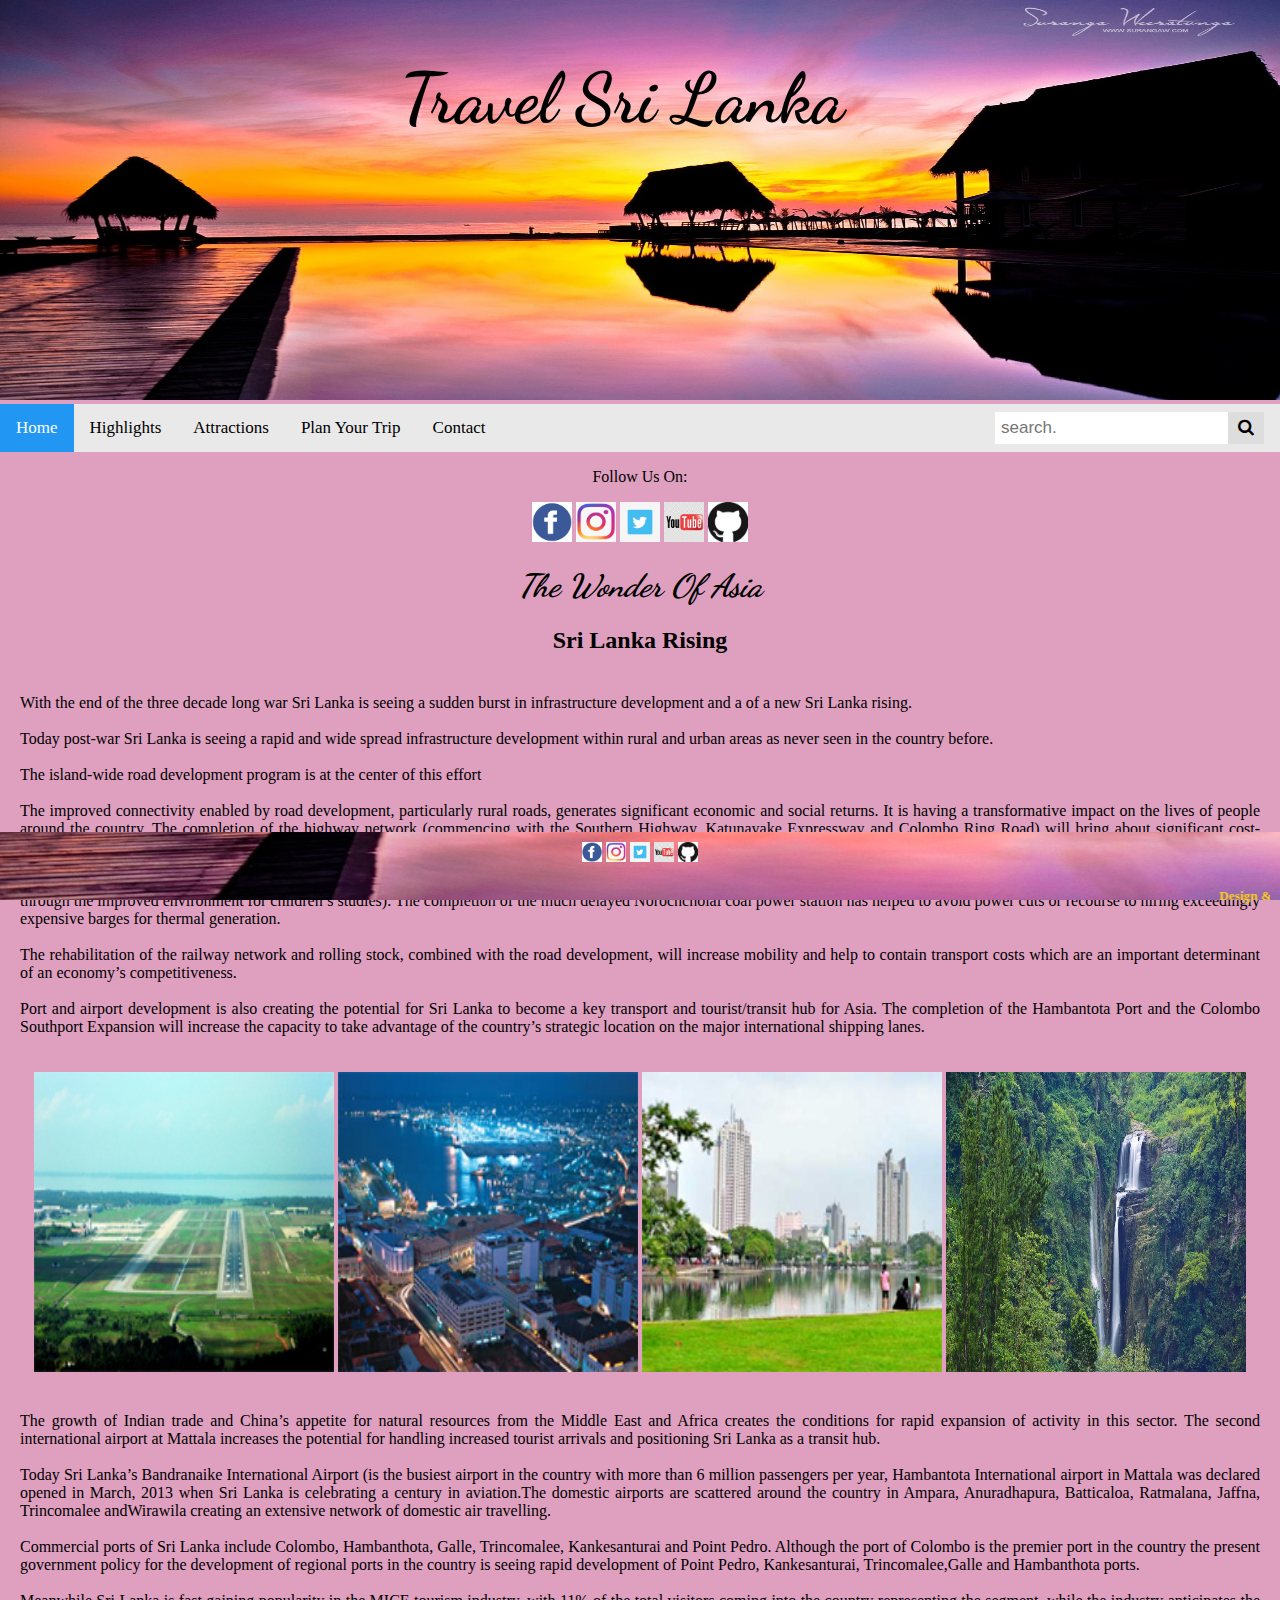
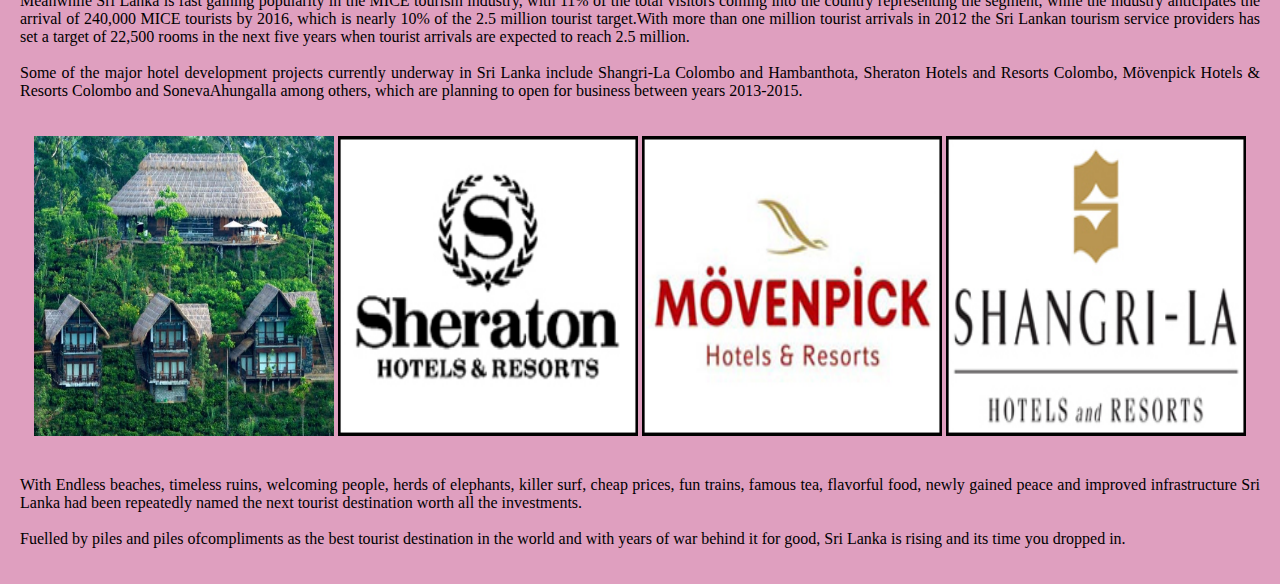
<file: about.html>
<!DOCTYPE html>
<html>
<head>
	<title>
	Highlights
	</title>
    <meta charset="utf-8">
    <link rel="stylesheet" href="https://cdnjs.cloudflare.com/ajax/libs/font-awesome/4.7.0/css/font-awesome.min.css">
    <link href="https://fonts.googleapis.com/css2?family=Dancing+Script:wght@700&display=swap" rel="stylesheet">
    <link rel="stylesheet" href="style.css">
    <style>
        .container{
            color: black;
            position: absolute;
            top: 10px;
            left: 400px;
			font-size: 35px;
           
        }

		.search{
			padding: 200px;
			font-size: 200px	;
		}

		* {box-sizing: border-box;}

body {
  margin: 0;

  background-color: #df9fbf;
}

.topnav {
  overflow: hidden;
  background-color: #e9e9e9;
  

}

.topnav a {
  float: left;
  display: block;
  color: black;
  text-align: center;
  padding: 14px 16px;
  text-decoration: none;
  font-size: 17px;
}

.topnav a:hover {
  background-color: #ddd;
  color: black;
}

.topnav a.active {
  background-color: #2196F3;
  color: white;
}

.topnav .search-container {
  float: right;
}

.topnav input[type=text] {
  padding: 6px;
  margin-top: 8px;
  font-size: 17px;
  border: none;
}

.topnav .search-container button {
  float: right;
  padding: 6px 10px;
  margin-top: 8px;
  margin-right: 16px;
  background: #ddd;
  font-size: 17px;
  border: none;
  cursor: pointer;
}

.topnav .search-container button:hover {
  background: #ccc;
}

@media screen and (max-width: 600px) {
  .topnav .search-container {
    float: none;
  }
  .topnav a, .topnav input[type=text], .topnav .search-container button {
    float: none;
    display: block;
    text-align: left;
    width: 100%;
    margin: 0;
    padding: 14px;
  }
  .topnav input[type=text] {
    border: 1px solid #ccc;  
  }

.media{
	position: absolute;
	top: 100px;
	text-align: center;
}

.right{
padding-left: 100px;
}

.footer{
  background-color: #40525C;
  position: absolute;
  top: 1450px;
  height: 60px;
  width: 100%;
  color: white;
  max-width: 1000px;
  margin: 0 auto;
  padding: 10px;
}

h1 {
    font-family: 'Dancing Script', cursive;
  }
    </style>
	
</head>

<body style="text-align: center;">

<center><img src="img/4.jpg" width="1350px" height="400px"></center>
	<div class="container">		
		<h1>Travel Sri Lanka</h1>
	</div>	

		<div class="topnav">
			<a class="active" href="index.html">Home</a>
			<a href="about.html">Highlights</a>
			<a href="activities.html">Attractions</a>
			<a href="https://www.srilanka.travel/book-your-trip">Plan Your Trip</a>
			<a href="contact.html">Contact</a>
			
			<div class="search-container">
			  <form action="/action_page.php">
				<input type="text" placeholder= "search." name="search">
				<button type="submit"><i class="fa fa-search"></i></button>
			  </form>
			</div>
		  </div>
		  
	</div>
  <div class="right" >
  <center>
	<p style="text-align: center;">Follow Us On: </p>
	<a href="https://www.facebook.com/tourismsrilanka.gov.lk"><img src="img/fb.png" height="40px" width="40px"></a>
	<a href="https://www.instagram.com/destination_srilanka/"><img src="img/insta.png" height="40px" width="40px"></a>
	<a href="https://twitter.com/tourismlk"><img src="img/twiter.png" height="40px" width="40px"></a>
	<a href="https://www.youtube.com/user/srilankatravelvideo?feature=mhee"><img src="img/you.jfif" height="40px" width="40px"></a>
	<a href=""><img src="img/github.jpg" height="40px" width="40px"></a>
</center>
	</div>


    <div class="row">
		
		<div class="col-6">
 			<h1 align="center"><i>The Wonder Of Asia</i></h1>
 			
 				<h2>Sri Lanka Rising </h2>
				<p style="text-align:justify; border: gray; padding: 20px;" >
                    With the end of the three decade long war Sri Lanka is seeing a sudden burst in infrastructure development and a of a new Sri Lanka rising.
                    </br></br>
                    Today post-war Sri Lanka is seeing a rapid and wide spread infrastructure development within rural and urban areas as never seen in the country before.
                    </br></br>
                    The island-wide road development program is at the center of this effort
                    </br></br>
                    The improved connectivity enabled by road development, particularly rural roads, generates significant economic and social returns. It is having a transformative impact on the lives of people around the country. The completion of the highway network (commencing with the Southern Highway, Katunayake Expressway and Colombo Ring Road) will bring about significant cost-savings that will boost the competitiveness of the economy.
                    </br></br>
                    The rural electrification program has now extended power to 91% of the country’s households. It is bringing considerable benefits, particularly to poor and vulnerable households (not least through the improved environment for children’s studies). The completion of the much delayed Norochcholai coal power station has helped to avoid power cuts or recourse to hiring exceedingly expensive barges for thermal generation.
                    </br></br>
                    The rehabilitation of the railway network and rolling stock, combined with the road development, will increase mobility and help to contain transport costs which are an important determinant of an economy’s competitiveness.
                    </br></br>
                    Port and airport development is also creating the potential for Sri Lanka to become a key transport and tourist/transit hub for Asia. The completion of the Hambantota Port and the Colombo Southport Expansion will increase the capacity to take advantage of the country’s strategic location on the major international shipping lanes.

      </p>
      <center>
      <img src="img/mattala.jpg" width="300px" height="300px" >
      <img src="img/colombo.jpg" width="300px" height="300px" >
      <img src="img/clc.jpg" width="300px" height="300px" >
      <img src="img/water.jpg" width="300px" height="300px" >
    </center>

    <p style="text-align:justify; border: gray; padding: 20px;" >
        The growth of Indian trade and China’s appetite for natural resources from the Middle East and Africa creates the conditions for rapid expansion of activity in this sector. The second international airport at Mattala increases the potential for handling increased tourist arrivals and positioning Sri Lanka as a transit hub.
                    </br></br>
                    Today Sri Lanka’s Bandranaike International Airport (is the busiest airport in the country with more than 6 million passengers per year, Hambantota International airport in Mattala was declared opened in March, 2013 when Sri Lanka is celebrating a century in aviation.The domestic airports are scattered around the country in Ampara, Anuradhapura, Batticaloa, Ratmalana, Jaffna, Trincomalee andWirawila creating an extensive network of domestic air travelling.
                    </br></br>
                    Commercial ports of Sri Lanka include Colombo, Hambanthota, Galle, Trincomalee, Kankesanturai and Point Pedro. Although the port of Colombo is the premier port in the country the present government policy for the development of regional ports in the country is seeing rapid development of Point Pedro, Kankesanturai, Trincomalee,Galle and Hambanthota ports.
                    </br></br>
                    Meanwhile Sri Lanka is fast gaining popularity in the MICE tourism industry, with 11% of the total visitors coming into the country representing the segment, while the industry anticipates the arrival of 240,000 MICE tourists by 2016, which is nearly 10% of the 2.5 million tourist target.With more than one million tourist arrivals in 2012 the Sri Lankan tourism service providers has set a target of 22,500 rooms in the next five years when tourist arrivals are expected to reach 2.5 million.
                    </br></br>
                    Some of the major hotel development projects currently underway in Sri Lanka include Shangri-La Colombo and Hambanthota, Sheraton Hotels and Resorts Colombo, Mövenpick Hotels & Resorts Colombo and SonevaAhungalla among others, which are planning to open for business between years 2013-2015.
			</p>

     <center>
      <img src="img/hotel.jpg" width="300px" height="300px" >
      <img src="img/sh.jpg" width="300px" height="300px" >
      <img src="img/mv.jpg" width="300px" height="300px" >
      <img src="img/sha.jpg" width="300px" height="300px" >
    </center>

    <p style="text-align:justify; border: gray; padding: 20px; " >
        With Endless beaches, timeless ruins, welcoming people, herds of elephants, killer surf, cheap prices, fun trains, famous tea, flavorful food, newly gained peace and improved infrastructure Sri Lanka had been repeatedly named the next tourist destination worth all the investments.
    </br></br>
Fuelled by piles and piles ofcompliments as the best tourist destination in the world and with years of war behind it for good, Sri Lanka is rising and its time you dropped in.
                    
    </p>

	
<div class="footer" style="background-image: url(img/footer.PNG); position: fixed; left: 0; bottom:0;text-align: center; height: 68px; width: 100%; color: #ffd11a; max-width: 1380px;margin: 0 auto;padding: 10px;">
 
  <center>
  <div class="ftr";">
	<a href="https://www.facebook.com/tourismsrilanka.gov.lk"><img src="img/fb.png" height="20px" width="20px"></a>
	<a href="https://www.instagram.com/destination_srilanka/"><img src="img/insta.png" height="20px" width="20px"></a>
	<a href="https://twitter.com/tourismlk"><img src="img/twiter.png" height="20px" width="20px"></a>
	<a href="https://www.youtube.com/user/srilankatravelvideo?feature=mhee"><img src="img/you.jfif" height="20px" width="20px"></a>
	<a href=""><img src="img/github.jpg" height="20px" width="20px"></a>
</div>
</center>
<center>	<marquee><h5>Design & Developed by: <a href="mailto:bdilshan314@gmail.com"> Web Assignment Group Asia @copyright 2020 </a></h5></marquee></center>
</div>




</body>
</html>
</file>
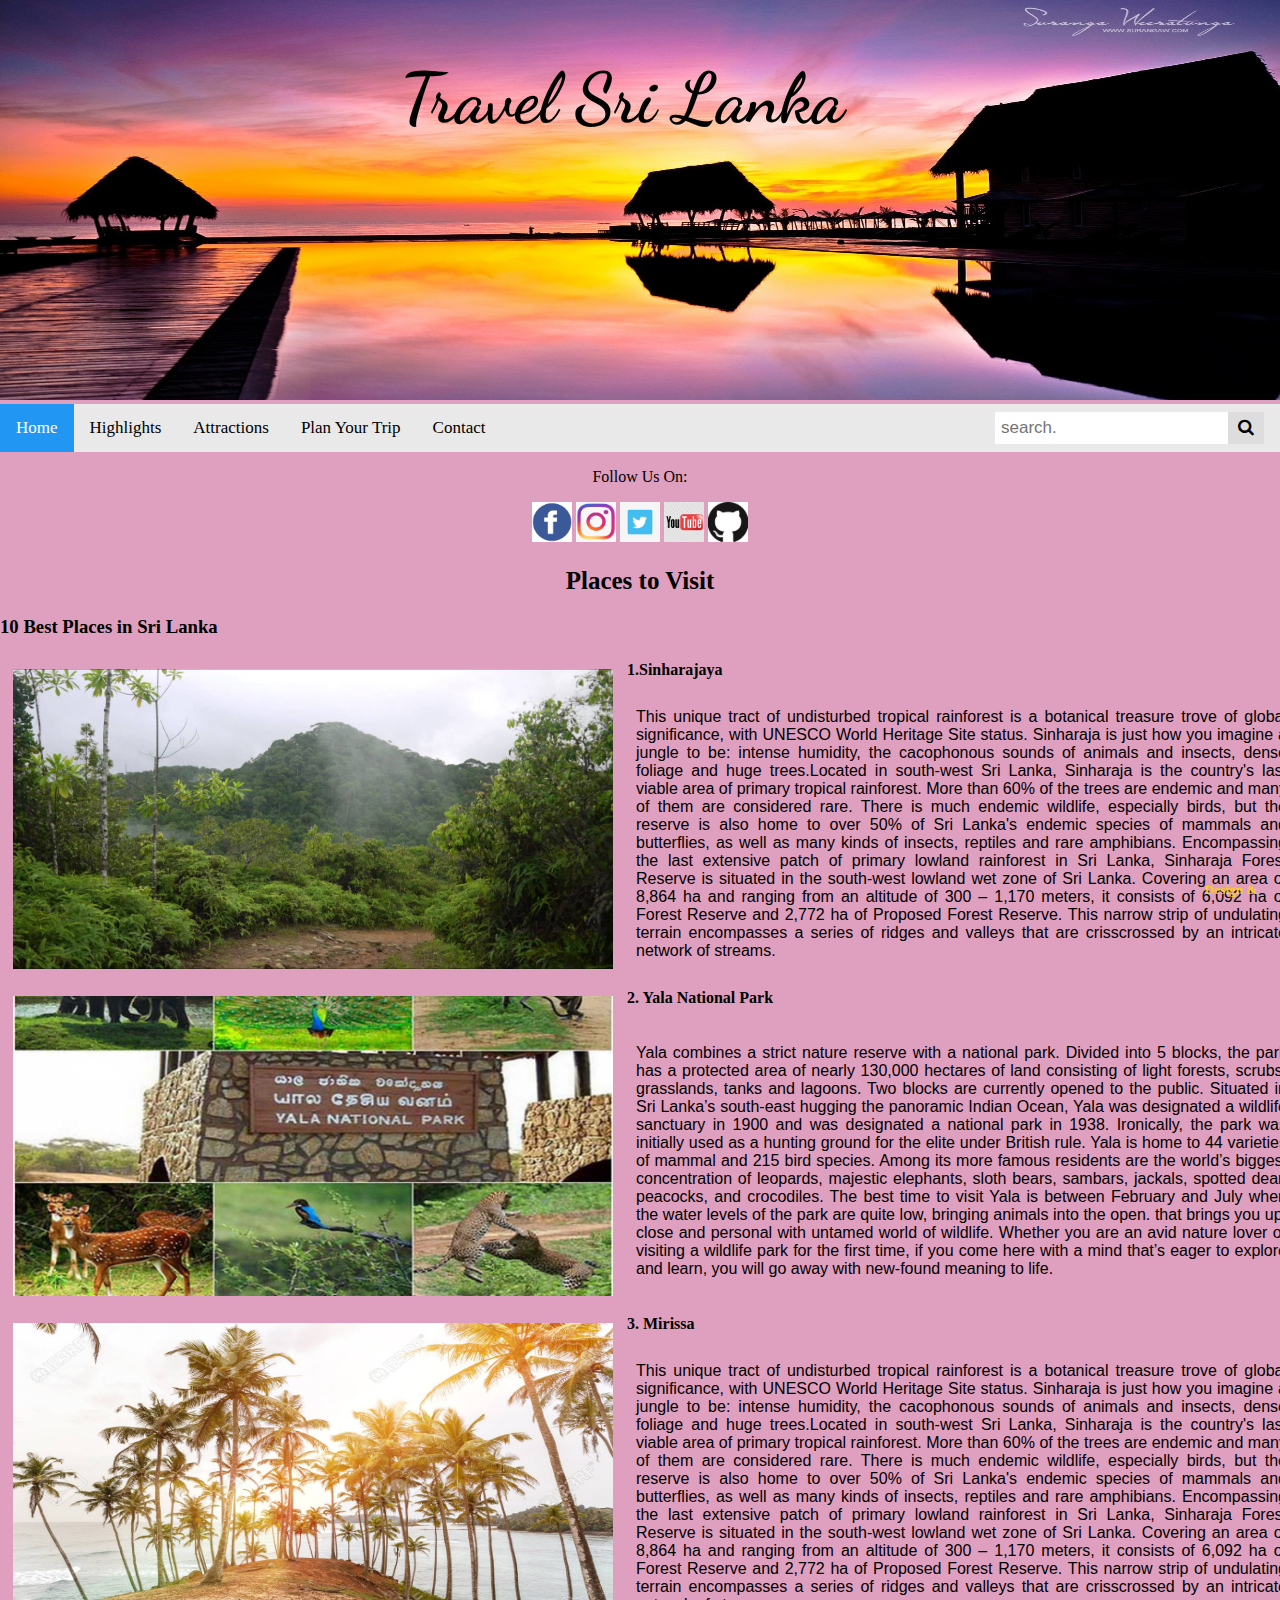
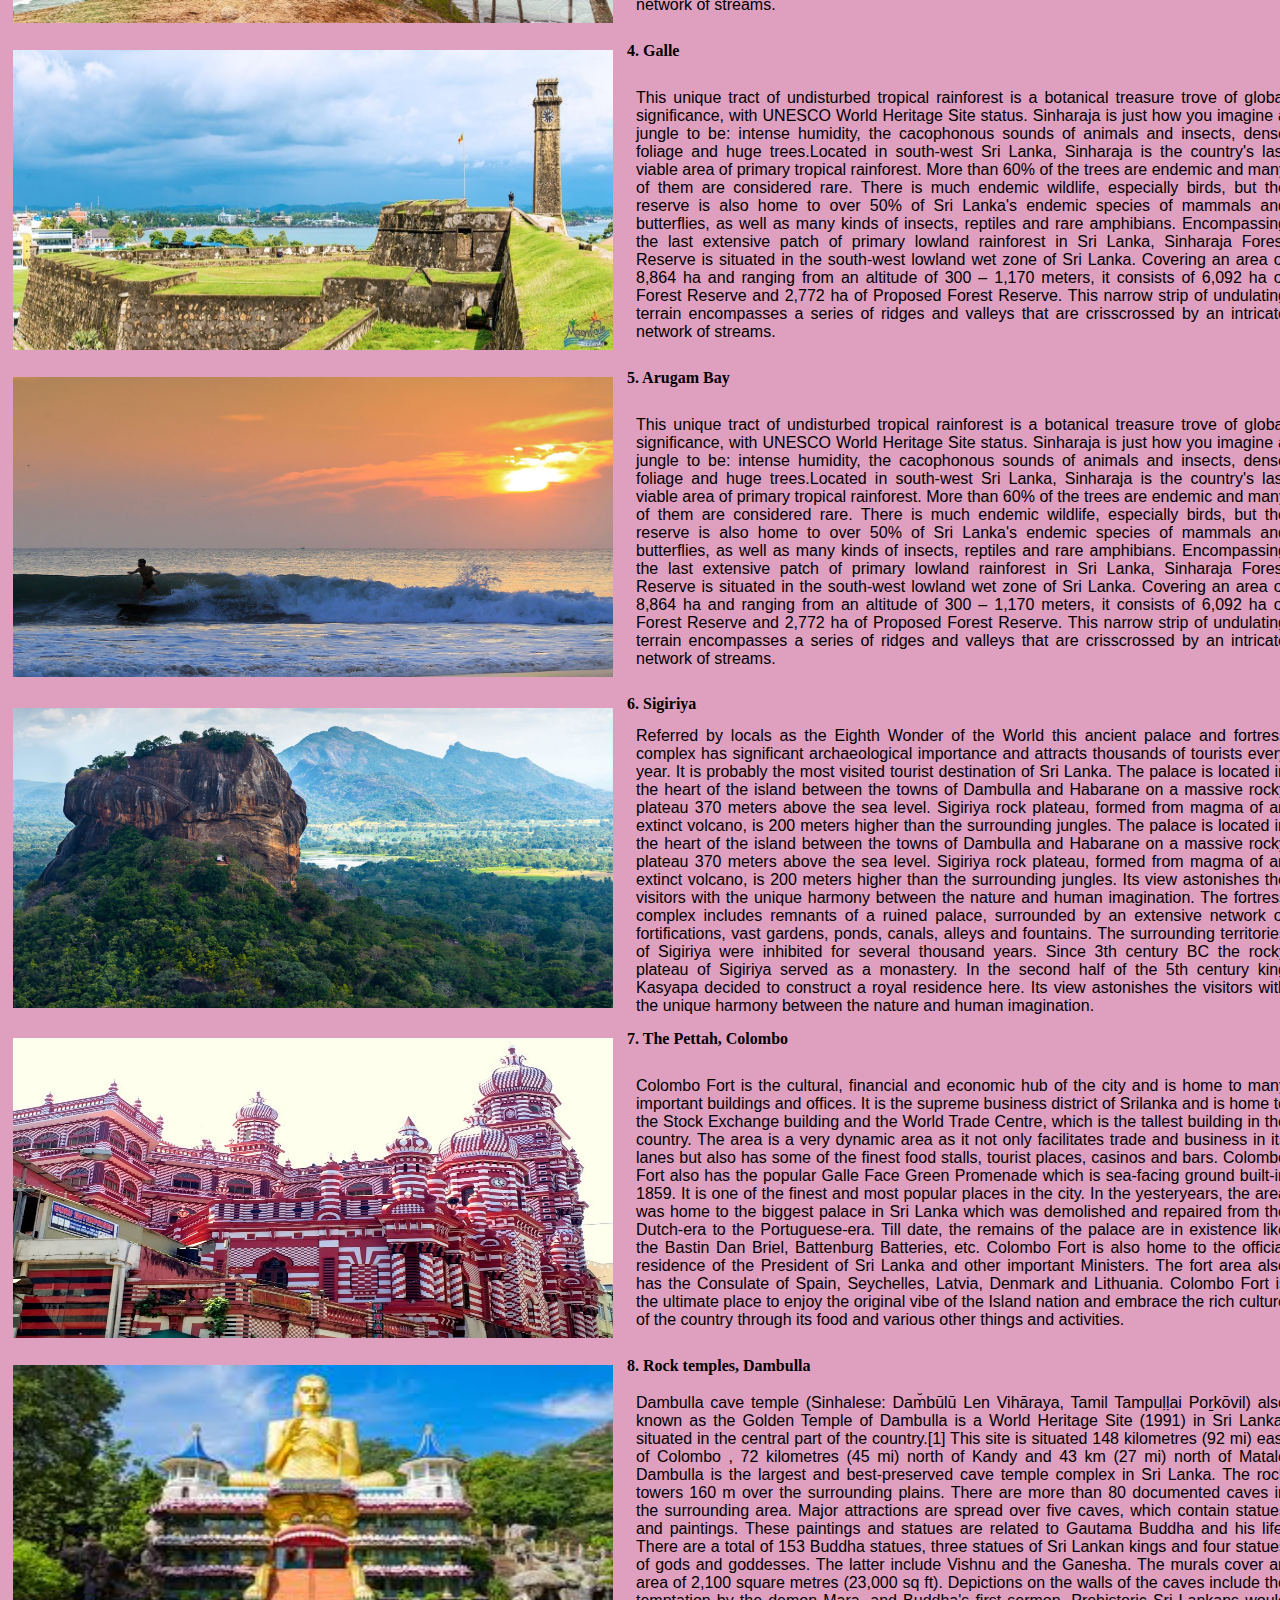
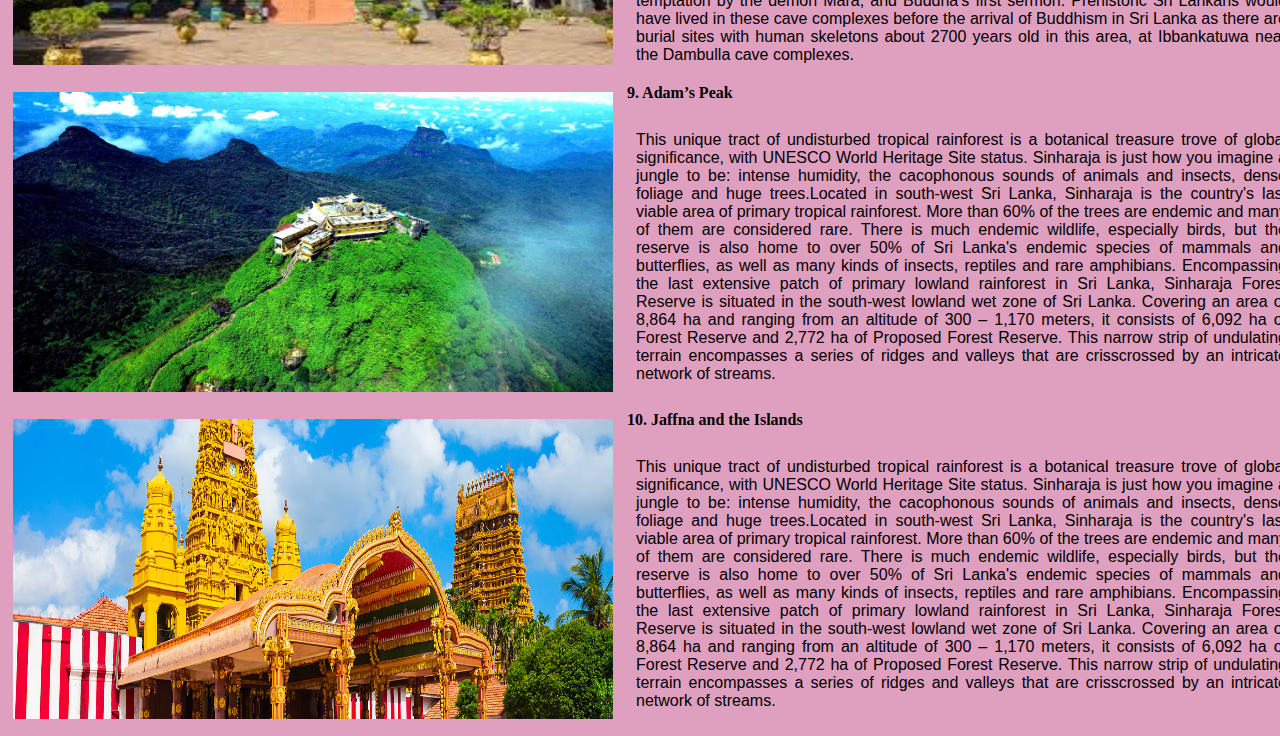
<file: activities.html>
<!DOCTYPE html>
<html>
<head>
	<title>
	Attractions
	</title>
    <meta charset="utf-8">
    <link rel="stylesheet" href="https://cdnjs.cloudflare.com/ajax/libs/font-awesome/4.7.0/css/font-awesome.min.css">
    <link rel="stylesheet" href="style.css">
    <link href="https://fonts.googleapis.com/css2?family=Dancing+Script:wght@700&display=swap" rel="stylesheet">
    <style>
        .container{
            color: black;
            position: absolute;
            top: 10px;
            left: 400px;
			font-size: 35px;
           
        }

		.search{
			padding: 200px;
			font-size: 200px	;
		}

		* {box-sizing: border-box;}

body {
  margin: 0;
  
  background-color: #df9fbf;
}

.topnav {
  overflow: hidden;
  background-color: #e9e9e9;
  

}

.topnav a {
  float: left;
  display: block;
  color: black;
  text-align: center;
  padding: 14px 16px;
  text-decoration: none;
  font-size: 17px;
}

.topnav a:hover {
  background-color: #ddd;
  color: black;
}

.topnav a.active {
  background-color: #2196F3;
  color: white;
}

.topnav .search-container {
  float: right;
}

.topnav input[type=text] {
  padding: 6px;
  margin-top: 8px;
  font-size: 17px;
  border: none;
}

.topnav .search-container button {
  float: right;
  padding: 6px 10px;
  margin-top: 8px;
  margin-right: 16px;
  background: #ddd;
  font-size: 17px;
  border: none;
  cursor: pointer;
}

.topnav .search-container button:hover {
  background: #ccc;
}

@media screen and (max-width: 600px) {
  .topnav .search-container {
    float: none;
  }
  .topnav a, .topnav input[type=text], .topnav .search-container button {
    float: none;
    display: block;
    text-align: left;
    width: 100%;
    margin: 0;
    padding: 14px;
  }
  .topnav input[type=text] {
    border: 1px solid #ccc;  
  }

.media{
	position: absolute;
	top: 100px;
	text-align: center;
}

.right{
padding-left: 100px;
}

.footer{
  background-color: #40525C;
  position: absolute;
  top: 1450px;
  height: 60px;
  width: 100%;
  color: white;
  max-width: 1000px;
  margin: 0 auto;
  padding: 10px;
}


.one{
    text-align: justify;
}

    </style>
	
</head>

<body>

<center><img src="img/4.jpg" width="1350px" height="400px"></center>
	<div class="container">		
		<h1>Travel Sri Lanka</h1>
	</div>	

		<div class="topnav">
			<a class="active" href="index.html">Home</a>
			<a href="about.html">Highlights</a>
			<a href="activities.html">Attractions</a>
			<a href="https://www.srilanka.travel/book-your-trip">Plan Your Trip</a>
			<a href="contact.html">Contact</a>
			
			<div class="search-container">
			  <form action="/action_page.php">
				<input type="text" placeholder= "search." name="search">
				<button type="submit"><i class="fa fa-search"></i></button>
			  </form>
			</div>
		  </div>
		  
	</div>
  <div class="right" >
  <center>
	<p style="text-align: center;">Follow Us On: </p>
	<a href="https://www.facebook.com/tourismsrilanka.gov.lk"><img src="img/fb.png" height="40px" width="40px"></a>
	<a href="https://www.instagram.com/destination_srilanka/"><img src="img/insta.png" height="40px" width="40px"></a>
	<a href="https://twitter.com/tourismlk"><img src="img/twiter.png" height="40px" width="40px"></a>
	<a href="https://www.youtube.com/user/srilankatravelvideo?feature=mhee"><img src="img/you.jfif" height="40px" width="40px"></a>
	<a href=""><img src="img/github.jpg" height="40px" width="40px"></a>
</center>
	</div>


    
    
    <div>
       <center> <h2 style=" font-size: 25px;">Places to Visit</h2></center>

        <h3> 10 Best Places in Sri Lanka </h3>
        
        <table width="1300" border="0px" cellpading="2" cellspacing="3">
		<tr>
			<td rowspan="2">
				<a href="https://whc.unesco.org/en/list/405/" target="_blank">
					<img src="img/sinharaja.jpg" alt="" width="600" height="300"></a></td>
			<th align="left">1.Sinharajaya </th>
		</tr>	
		<tr>
            <td align="justify"> This unique tract of undisturbed tropical rainforest is a botanical treasure trove of global significance, with UNESCO World Heritage Site status. Sinharaja is just how you imagine a jungle to be: intense humidity, the cacophonous sounds of animals and insects, dense foliage and huge trees.Located in south-west Sri Lanka, Sinharaja is the country's last viable area of primary tropical rainforest. More than 60% of the trees are endemic and many of them are considered rare. There is much endemic wildlife, especially birds, but the reserve is also home to over 50% of Sri Lanka's endemic species of mammals and butterflies, as well as many kinds of insects, reptiles and rare amphibians.
                
                Encompassing the last extensive patch of primary lowland rainforest in Sri Lanka, Sinharaja Forest Reserve is situated in the south-west lowland wet zone of Sri Lanka.  Covering an area of 8,864 ha and ranging from an altitude of 300 – 1,170 meters, it consists of 6,092 ha of Forest Reserve and 2,772 ha of Proposed Forest Reserve. This narrow strip of undulating terrain encompasses a series of ridges and valleys that are crisscrossed by an intricate network of streams.</td>
		</tr>
		<tr>
			<td rowspan="2">
				<a href="https://www.yalasrilanka.lk/" target="_blank">
					<img src="img/yala.jpg" width="600" height="300"> </a> </td>
			<th align="left">2. Yala National Park  </th>
		</tr>
		<tr>
			<td align="justify"> Yala combines a strict nature reserve with a national park. Divided into 5 blocks, the park has a protected area of nearly 130,000 hectares of land consisting of light forests, scrubs, grasslands, tanks and lagoons. Two blocks are currently opened to the public.

Situated in Sri Lanka’s south-east hugging the panoramic Indian Ocean, Yala was designated a wildlife sanctuary in 1900 and was designated a national park in 1938. Ironically, the park was initially used as a hunting ground for the elite under British rule. Yala is home to 44 varieties of mammal and 215 bird species. Among its more famous residents are the world’s biggest concentration of leopards, majestic elephants, sloth bears, sambars, jackals, spotted dear, peacocks, and crocodiles. The best time to visit Yala is between February and July when the water levels of the park are quite low, bringing animals into the open.
that brings you up, close and personal with untamed world of wildlife. Whether you are an avid nature lover or visiting a wildlife park for the first time, if you come here with a mind that’s eager to explore and learn, you will go away with new-found meaning to life.</td>
        </tr>
        
        <tr>
			<td rowspan="2">
				<a href="https://www.saltinourhair.com/sri-lanka/mirissa/" target="_blank">
					<img src="img/mirissa.jpg" width="600" height="300"></a></td>
			<th align="left">3. Mirissa</th>
		</tr>	
		<tr>
            <td align="justify"> This unique tract of undisturbed tropical rainforest is a botanical treasure trove of global significance, with UNESCO World Heritage Site status. Sinharaja is just how you imagine a jungle to be: intense humidity, the cacophonous sounds of animals and insects, dense foliage and huge trees.Located in south-west Sri Lanka, Sinharaja is the country's last viable area of primary tropical rainforest. More than 60% of the trees are endemic and many of them are considered rare. There is much endemic wildlife, especially birds, but the reserve is also home to over 50% of Sri Lanka's endemic species of mammals and butterflies, as well as many kinds of insects, reptiles and rare amphibians.
                
                Encompassing the last extensive patch of primary lowland rainforest in Sri Lanka, Sinharaja Forest Reserve is situated in the south-west lowland wet zone of Sri Lanka.  Covering an area of 8,864 ha and ranging from an altitude of 300 – 1,170 meters, it consists of 6,092 ha of Forest Reserve and 2,772 ha of Proposed Forest Reserve. This narrow strip of undulating terrain encompasses a series of ridges and valleys that are crisscrossed by an intricate network of streams.</td>
        </tr>
        
        <tr>
			<td rowspan="2">
				<a href="https://lakpura.com/galle-fort" target="_blank">
					<img src="img/galle.jpg" width="600" height="300"></a></td>
			<th align="left">4. Galle</th>
		</tr>	
		<tr>
            <td align="justify"> This unique tract of undisturbed tropical rainforest is a botanical treasure trove of global significance, with UNESCO World Heritage Site status. Sinharaja is just how you imagine a jungle to be: intense humidity, the cacophonous sounds of animals and insects, dense foliage and huge trees.Located in south-west Sri Lanka, Sinharaja is the country's last viable area of primary tropical rainforest. More than 60% of the trees are endemic and many of them are considered rare. There is much endemic wildlife, especially birds, but the reserve is also home to over 50% of Sri Lanka's endemic species of mammals and butterflies, as well as many kinds of insects, reptiles and rare amphibians.
                
                Encompassing the last extensive patch of primary lowland rainforest in Sri Lanka, Sinharaja Forest Reserve is situated in the south-west lowland wet zone of Sri Lanka.  Covering an area of 8,864 ha and ranging from an altitude of 300 – 1,170 meters, it consists of 6,092 ha of Forest Reserve and 2,772 ha of Proposed Forest Reserve. This narrow strip of undulating terrain encompasses a series of ridges and valleys that are crisscrossed by an intricate network of streams.</td>
        </tr>
        <tr>
			<td rowspan="2">
				<a href="https://www.lonelyplanet.com/sri-lanka/the-east/arugam-bay" target="_blank">
					<img src="img/arugambay.jpg" width="600" height="300"></a></td>
			<th align="left">5. Arugam Bay</th>
		</tr>	
		<tr>
            <td align="justify"> This unique tract of undisturbed tropical rainforest is a botanical treasure trove of global significance, with UNESCO World Heritage Site status. Sinharaja is just how you imagine a jungle to be: intense humidity, the cacophonous sounds of animals and insects, dense foliage and huge trees.Located in south-west Sri Lanka, Sinharaja is the country's last viable area of primary tropical rainforest. More than 60% of the trees are endemic and many of them are considered rare. There is much endemic wildlife, especially birds, but the reserve is also home to over 50% of Sri Lanka's endemic species of mammals and butterflies, as well as many kinds of insects, reptiles and rare amphibians.
                
                Encompassing the last extensive patch of primary lowland rainforest in Sri Lanka, Sinharaja Forest Reserve is situated in the south-west lowland wet zone of Sri Lanka.  Covering an area of 8,864 ha and ranging from an altitude of 300 – 1,170 meters, it consists of 6,092 ha of Forest Reserve and 2,772 ha of Proposed Forest Reserve. This narrow strip of undulating terrain encompasses a series of ridges and valleys that are crisscrossed by an intricate network of streams.</td>
        </tr>
        
        <tr>
			<td rowspan="2">
				<a href="https://sigiriyatourism.com/" target="_blank">
					<img src="img/sigiriya.jpg" width="600" height="300"></a></td>
			<th align="left">6. Sigiriya</th>
		</tr>	
		<tr>
            <td align="justify"> Referred by locals as the Eighth Wonder of the World this ancient palace and fortress complex has significant archaeological importance and attracts thousands of tourists every year. It is probably the most visited tourist destination of Sri Lanka.
                The palace is located in the heart of the island between the towns of Dambulla and Habarane on a massive rocky plateau 370 meters above the sea level.

Sigiriya rock plateau, formed from magma of an extinct volcano, is 200 meters higher than the surrounding jungles.
The palace is located in the heart of the island between the towns of Dambulla and Habarane on a massive rocky plateau 370 meters above the sea level.

Sigiriya rock plateau, formed from magma of an extinct volcano, is 200 meters higher than the surrounding jungles.

Its view astonishes the visitors with the unique harmony between the nature and human imagination.

The fortress complex includes remnants of a ruined palace, surrounded by an extensive network of fortifications, vast gardens, ponds, canals, alleys and fountains.

The surrounding territories of Sigiriya were inhibited for several thousand years.

Since 3th century BC the rocky plateau of Sigiriya served as a monastery. In the second half of the 5th century king Kasyapa decided to construct a royal residence here.

Its view astonishes the visitors with the unique harmony between the nature and human imagination. </td>
        </tr>
        
        <tr>
			<td rowspan="2">
				<a href="https://theculturetrip.com/asia/sri-lanka/articles/the-top-8-things-to-do-and-see-in-pettah-colombo/" target="_blank">
					<img src="img/pettah.jpg" width="600" height="300"></a></td>
			<th align="left">7. The Pettah, Colombo</th>
		</tr>	
		<tr>
            <td align="justify">Colombo Fort is the cultural, financial and economic hub of the city and is home to many important buildings and offices. It is the supreme business district of Srilanka and is home to the Stock Exchange building and the World Trade Centre, which is the tallest building in the country.

The area is a very dynamic area as it not only facilitates trade and business in its lanes but also has some of the finest food stalls, tourist places, casinos and bars. Colombo Fort also has the popular Galle Face Green Promenade which is sea-facing ground built-in 1859.

It is one of the finest and most popular places in the city. In the yesteryears, the area was home to the biggest palace in Sri Lanka which was demolished and repaired from the Dutch-era to the Portuguese-era. Till date, the remains of the palace are in existence like the Bastin Dan Briel, Battenburg Batteries, etc. Colombo Fort is also home to the official residence of the President of Sri Lanka and other important Ministers.

The fort area also has the Consulate of Spain, Seychelles, Latvia, Denmark and Lithuania. Colombo Fort is the ultimate place to enjoy the original vibe of the Island nation and embrace the rich culture of the country through its food and various other things and activities.

</td>
        </tr>
        <tr>
			<td rowspan="2">
				<a href="https://lakpura.com/dambulla-cave-temple" target="_blank">
					<img src="img/dambulla.jfif" width="600" height="300"></a></td>
			<th align="left">8. Rock temples, Dambulla</th>
		</tr>	
		<tr>
            <td align="justify">Dambulla cave temple (Sinhalese: Dam̆būlū Len Vihāraya, Tamil Tampuḷḷai Poṟkōvil) also known as the Golden Temple of Dambulla is a World Heritage Site (1991) in Sri Lanka, situated in the central part of the country.[1] This site is situated 148 kilometres (92 mi) east of Colombo , 72 kilometres (45 mi) north of Kandy and 43 km (27 mi) north of Matale

Dambulla is the largest and best-preserved cave temple complex in Sri Lanka. The rock towers 160 m over the surrounding plains. There are more than 80 documented caves in the surrounding area. Major attractions are spread over five caves, which contain statues and paintings. These paintings and statues are related to Gautama Buddha and his life. There are a total of 153 Buddha statues, three statues of Sri Lankan kings and four statues of gods and goddesses. The latter include Vishnu and the Ganesha. The murals cover an area of 2,100 square metres (23,000 sq ft). Depictions on the walls of the caves include the temptation by the demon Mara, and Buddha's first sermon.

Prehistoric Sri Lankans would have lived in these cave complexes before the arrival of Buddhism in Sri Lanka as there are burial sites with human skeletons about 2700 years old in this area, at Ibbankatuwa near the Dambulla cave complexes.
                
                </td>
        </tr>

        
        <tr>
			<td rowspan="2">
				<a href="https://sacredland.org/sri-pada-sri-lanka/" target="_blank">
					<img src="img/peak.jpg" width="600" height="300"></a></td>
			<th align="left">9. Adam’s Peak</th>
		</tr>	
		<tr>
            <td align="justify"> This unique tract of undisturbed tropical rainforest is a botanical treasure trove of global significance, with UNESCO World Heritage Site status. Sinharaja is just how you imagine a jungle to be: intense humidity, the cacophonous sounds of animals and insects, dense foliage and huge trees.Located in south-west Sri Lanka, Sinharaja is the country's last viable area of primary tropical rainforest. More than 60% of the trees are endemic and many of them are considered rare. There is much endemic wildlife, especially birds, but the reserve is also home to over 50% of Sri Lanka's endemic species of mammals and butterflies, as well as many kinds of insects, reptiles and rare amphibians.
                
                Encompassing the last extensive patch of primary lowland rainforest in Sri Lanka, Sinharaja Forest Reserve is situated in the south-west lowland wet zone of Sri Lanka.  Covering an area of 8,864 ha and ranging from an altitude of 300 – 1,170 meters, it consists of 6,092 ha of Forest Reserve and 2,772 ha of Proposed Forest Reserve. This narrow strip of undulating terrain encompasses a series of ridges and valleys that are crisscrossed by an intricate network of streams.</td>
        </tr>

        <tr>
			<td rowspan="2">
				<a href="https://www.ft.com/content/ee065448-2f5a-11e3-ae87-00144feab7de" target="_blank">
					<img src="img/jaffna.jpg" width="600" height="300"></a></td>
			<th align="left">10. Jaffna and the Islands</th>
		</tr>	
		<tr>
            <td align="justify"> This unique tract of undisturbed tropical rainforest is a botanical treasure trove of global significance, with UNESCO World Heritage Site status. Sinharaja is just how you imagine a jungle to be: intense humidity, the cacophonous sounds of animals and insects, dense foliage and huge trees.Located in south-west Sri Lanka, Sinharaja is the country's last viable area of primary tropical rainforest. More than 60% of the trees are endemic and many of them are considered rare. There is much endemic wildlife, especially birds, but the reserve is also home to over 50% of Sri Lanka's endemic species of mammals and butterflies, as well as many kinds of insects, reptiles and rare amphibians.
                
                Encompassing the last extensive patch of primary lowland rainforest in Sri Lanka, Sinharaja Forest Reserve is situated in the south-west lowland wet zone of Sri Lanka.  Covering an area of 8,864 ha and ranging from an altitude of 300 – 1,170 meters, it consists of 6,092 ha of Forest Reserve and 2,772 ha of Proposed Forest Reserve. This narrow strip of undulating terrain encompasses a series of ridges and valleys that are crisscrossed by an intricate network of streams.</td>
        </tr>

    </table>
    
</div>
	

	
</div>


     
	
<div class="footer" style=" position: fixed; left: 0; bottom:0;text-align: center; height: 60px; width: 100%; color: #ffd11a; max-width: 1380px;margin: 0 auto;padding: 20px;">
 

<center>	<marquee><h5>Design & Developed by: <a href="mailto:bdilshan314@gmail.com"> Web Assignment Group Asia @copyright 2020 </a></h5></marquee></center>
</div>




</body>
</html>
</file>
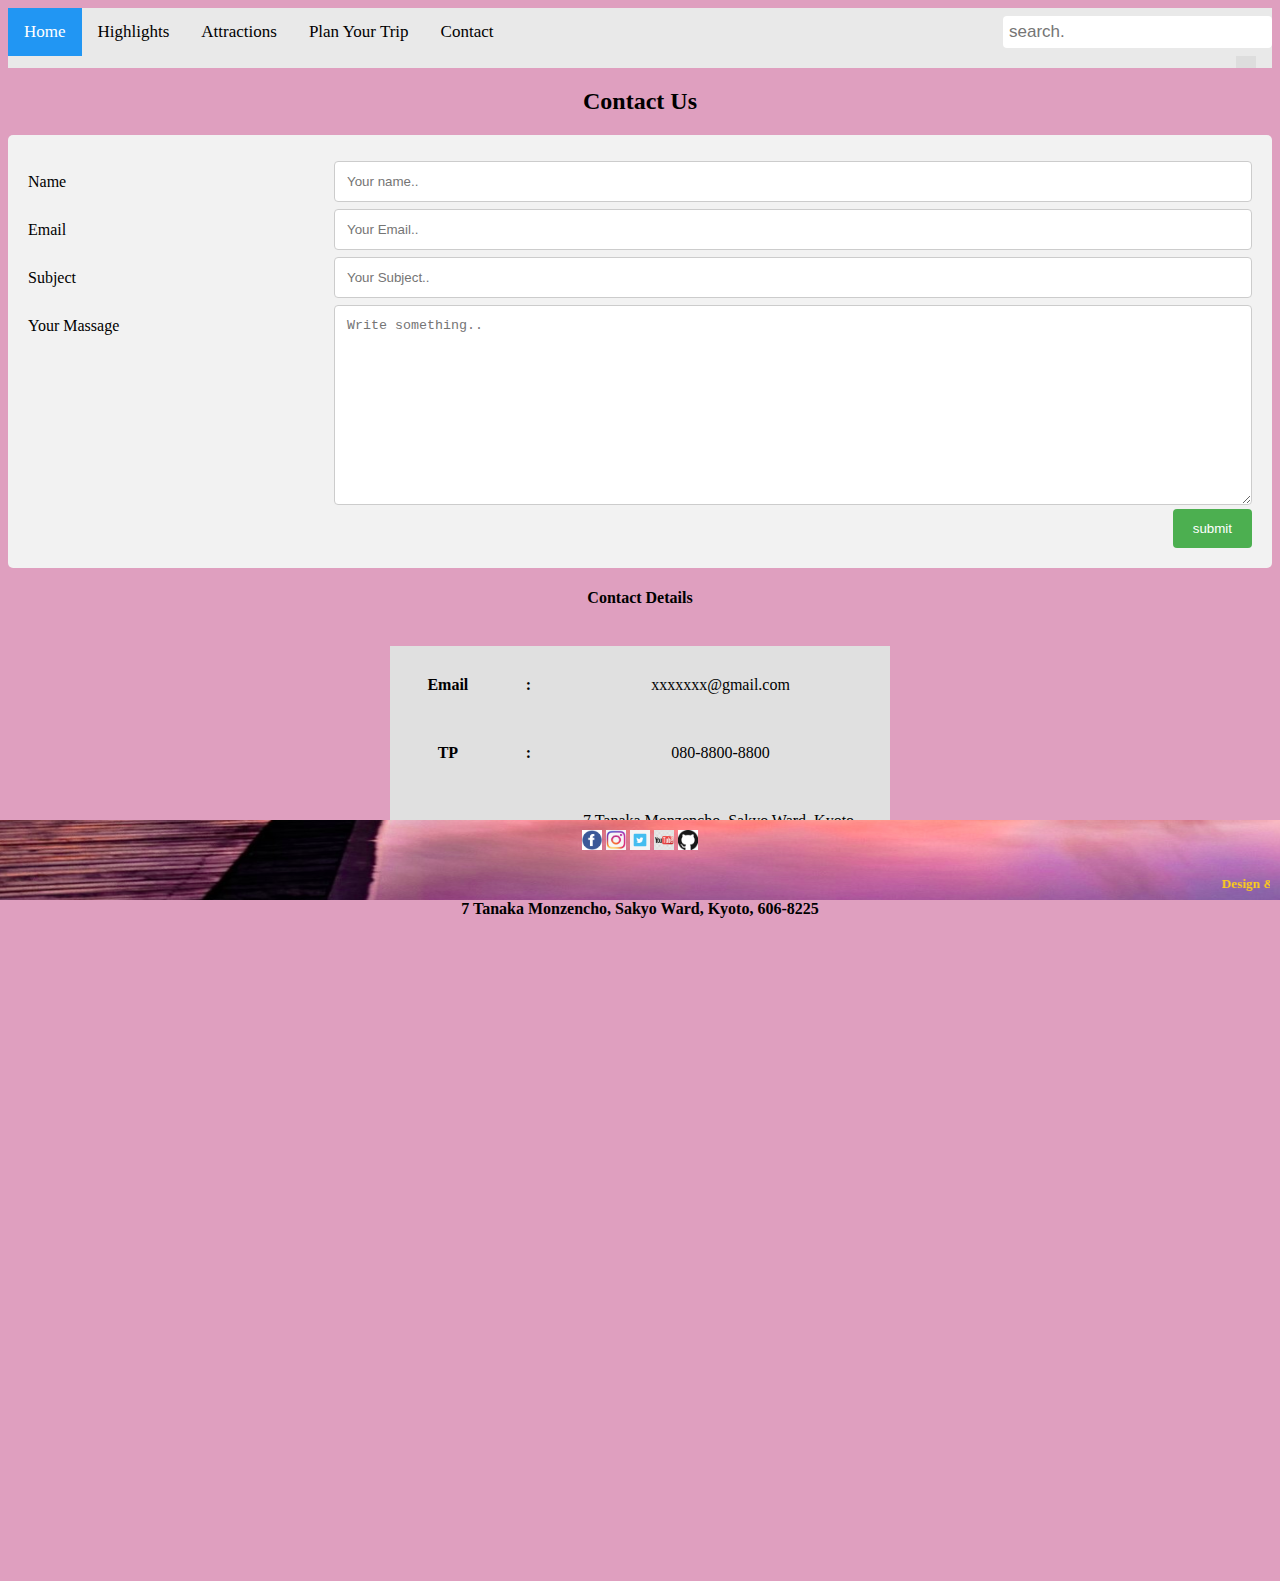
<file: contact.html>
<!DOCTYPE html>
<html>
<head>
<meta name="viewport" content="width=device-width, initial-scale=1">
<style>
* {
  box-sizing: border-box;
}

input[type=text], select, textarea {
  width: 100%;
  padding: 12px;
  border: 1px solid #ccc;
  border-radius: 4px;
  resize: vertical;
}

label {
  padding: 12px 12px 12px 0;
  display: inline-block;
}

input[type=submit] {
  background-color: #4CAF50;
  color: white;
  padding: 12px 20px;
  border: none;
  border-radius: 4px;
  cursor: pointer;
  float: right;
}

input[type=submit]:hover {
  background-color: hsl(308, 92%, 46%);
}

.container {
  border-radius: 5px;
  background-color: #f2f2f2;
  padding: 20px;
}

.col-25 {
  float: left;
  width: 25%;
  margin-top: 6px;
}

.col-75 {
  float: left;
  width: 75%;
  margin-top: 6px;
}

/* Clear floats after the columns */
.row:after {
  content: "";
  display: table;
  clear: both;
}

/* Responsive layout - when the screen is less than 600px wide, make the two columns stack on top of each other instead of next to each other */
@media screen and (max-width: 600px) {
  .col-25, .col-75, input[type=submit] {
    width: 100%;
    margin-top: 0;
  }
}


.topnav {
  overflow: hidden;
  background-color: #e9e9e9;
  

}

.topnav a {
  float: left;
  display: block;
  color: black;
  text-align: center;
  padding: 14px 16px;
  text-decoration: none;
  font-size: 17px;
}

.topnav a:hover {
  background-color: #ddd;
  color: black;
}

.topnav a.active {
  background-color: #2196F3;
  color: white;
}

.topnav .search-container {
  float: right;
}

.topnav input[type=text] {
  padding: 6px;
  margin-top: 8px;
  font-size: 17px;
  border: none;
}

.topnav .search-container button {
  float: right;
  padding: 6px 10px;
  margin-top: 8px;
  margin-right: 16px;
  background: #ddd;
  font-size: 17px;
  border: none;
  cursor: pointer;
}

.topnav .search-container button:hover {
  background: #ccc;
}

@media screen and (max-width: 600px) {
  .topnav .search-container {
    float: none;
  }
  .topnav a, .topnav input[type=text], .topnav .search-container button {
    float: none;
    display: block;
    text-align: left;
    width: 100%;
    margin: 0;
    padding: 14px;
  }
  .topnav input[type=text] {
    border: 1px solid #ccc;  
  }




</style>
</head>

<body style="background-color: #df9fbf">

  <div class="topnav">
    <a class="active" href="index.html">Home</a>
    <a href="about.html">Highlights</a>
    <a href="activities.html">Attractions</a>
    <a href="https://www.srilanka.travel/book-your-trip">Plan Your Trip</a>
    <a href="contact.html">Contact</a>
    
    <div class="search-container">
      <form action="/action_page.php">
      <input type="text" placeholder= "search." name="search">
      <button type="submit"><i class="fa fa-search"></i></button>
      </form>
    </div>
    </div>

<h2 align= "center">Contact Us</h2>

<div class="container">
  <form action="/action_page.php">
    <div class="row">
      <div class="col-25">
        <label for="name">Name</label>
      </div>
      <div class="col-75">
        <input type="text" id="name" name="name" placeholder="Your name..">
      </div>
    </div>
    <div class="row">
      <div class="col-25">
        <label for="Email">Email</label>
      </div>
      <div class="col-75">
        <input type="text" id="Email" Email="Email" placeholder="Your Email..">
      </div>
    </div>
    <div class="row">
      <div class="col-25">
        <label for="Subject">Subject</label>
      </div>
      <div class="col-75">
       <input type="text" id="Subject" Subject="Subject" placeholder="Your Subject..">  
      </div>
    </div>
    <div class="row">
      <div class="col-25">
        <label for="Your Massage">Your Massage</label>
      </div>
      <div class="col-75">
        <textarea id="Your Massage" name="Your Massage" placeholder="Write something.." style="height:200px"></textarea>
      </div>
    </div>
    <div class="row">
      <input type="submit" value="submit">
    </div>
  </form>
</div>


        <div id="main">
          <div id="right">
                  <center>
            <h4 align="center"><b>Contact Details</b></h4><br/>
            </center>
            <center>
            <table border="0" bgcolor="E0E0E0" align="right-side" width="500"  cellpadding="20" cellspacing="10">
              
              <tr align="Center">
                <th scope="raw">Email</th>
                <th scope="raw">:</th>
                <td >xxxxxxx@gmail.com</td>                
              </tr>             
              <tr align="Center">
                <th scope="raw">TP</th>
                <th scope="raw">:</th>
                <td >080-8800-8800</td>               
              </tr>
              <tr align="Center">
                <th scope="raw">Address</th>
                <th scope="raw">:</th>
                <td >7 Tanaka Monzencho, Sakyo Ward, Kyoto, 606-8225</td>               
              </tr>
            </table></center>
          <center>
            <h4 align="center">7 Tanaka Monzencho, Sakyo Ward, Kyoto, 606-8225</h4><br/>
            </center>
              <center>
            <iframe src="https://www.google.com/maps/embed?pb=!1m18!1m12!1m3!1d3267.045233504882!2d135.7772846146598!3d35.03059828035107!2m3!1f0!2f0!3f0!3m2!1i1024!2i768!4f13.1!3m3!1m2!1s0x6001085a14c55555%3A0x8e20623a4c19a949!2sKCG.EDU!5e0!3m2!1sen!2sjp!4v1595775740268!5m2!1sen!2sjp" width="600" height="450" frameborder="0" style="border:0;" allowfullscreen="" aria-hidden="false" tabindex="0"></iframe><br><br><br><br><br><br><br><br><br><br>
              </center>
          </div>
        </center>
        <div class="footer" style="background-image: url(img/footer.PNG); position: fixed; left: 0; bottom:0;text-align: center; height: 80px; width: 100%; color: #ffd11a; max-width: 1380px;margin: 0 auto;padding: 10px;">
 
 <center>
 <div class="ftr";">
 <a href="https://www.facebook.com/tourismsrilanka.gov.lk"><img src="img/fb.png" height="20px" width="20px"></a>
 <a href="https://www.instagram.com/destination_srilanka/"><img src="img/insta.png" height="20px" width="20px"></a>
 <a href="https://twitter.com/tourismlk"><img src="img/twiter.png" height="20px" width="20px"></a>
 <a href="https://www.youtube.com/user/srilankatravelvideo?feature=mhee"><img src="img/you.jfif" height="20px" width="20px"></a>
 <a href=""><img src="img/github.jpg" height="20px" width="20px"></a>
</div>
</center>
<center>	<marquee><h5>Design & Developed by: <a href="mailto:bdilshan314@gmail.com"> Web Assignment Group Asia @copyright 2020 </a></h5></marquee></center>
</div>

</body>
</html>
</file>
<file: style.css>
.para1{
    float: right;
    width: 700px;
    padding: 1px 15px 10px 15px;
    margin-bottom: 80px;
    font-family: 'Lucida Sans', 'Lucida Sans Regular', 'Lucida Grande', 'Lucida Sans Unicode', Geneva, Verdana, sans-serif;

}

.img1 {
    float: left;
    padding: 15px;
}


.para2{
    float: right;
    width: 700px;
    padding: 1px 5px 20px 5px;
    margin-bottom: 100px;
    font-family: 'Lucida Sans', 'Lucida Sans Regular', 'Lucida Grande', 'Lucida Sans Unicode', Geneva, Verdana, sans-serif;

}
.img2{
    float: left;
    padding: 15px;
}

td {
    padding: 10px;
    font-family: 'Lucida Sans', 'Lucida Sans Regular', 'Lucida Grande', 'Lucida Sans Unicode', Geneva, Verdana, sans-serif;
}

p {
    text-align: justify;
}

h1 {
    font-family: 'Dancing Script', cursive;
  }
</file>
